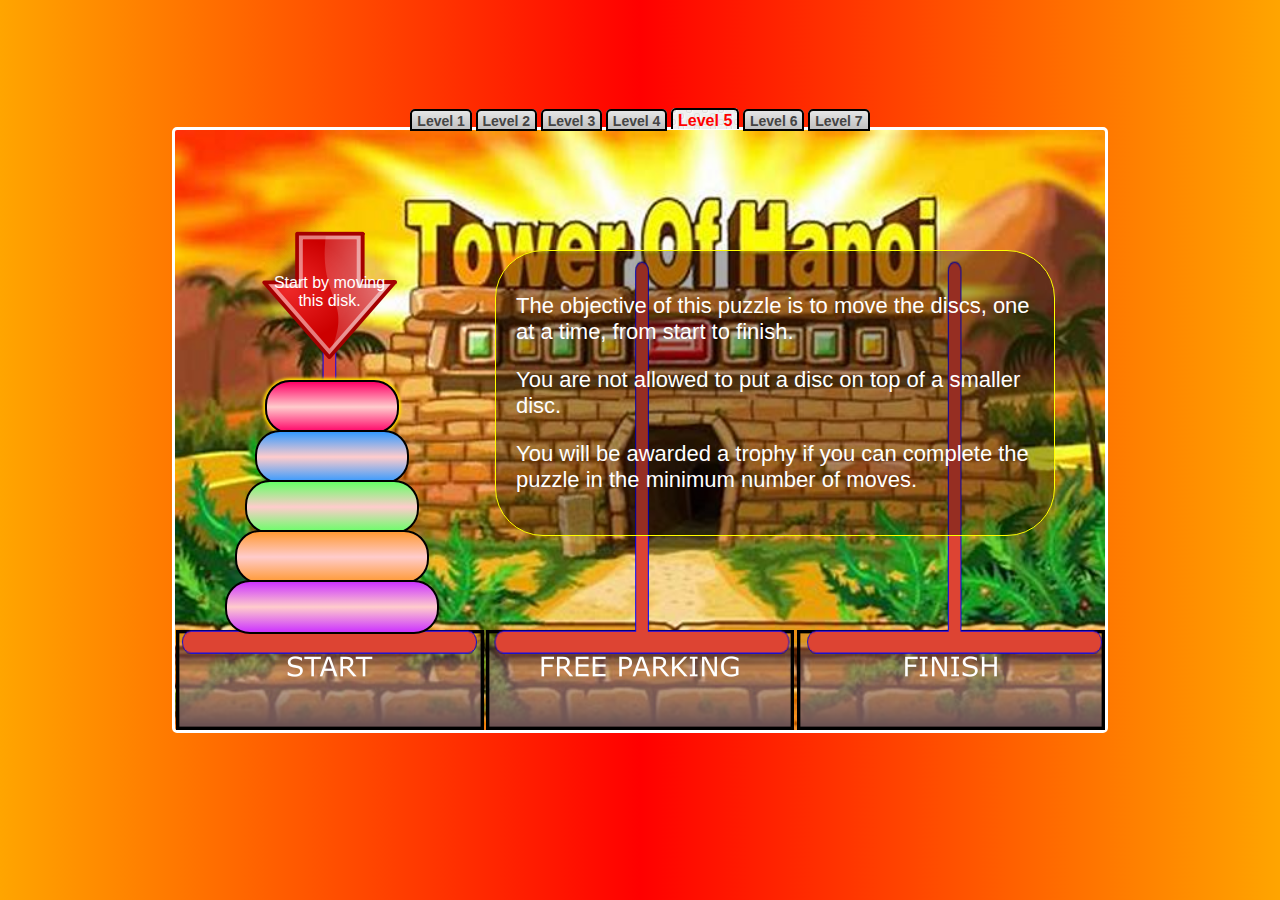
<file: Default982a.html>
<!DOCTYPE html>
<html>
<head>
<meta charset="UTF-8">
<meta name="viewport" content="width=device-width, initial-scale=1.0">
<title>Tower Of Hanoi</title>
<link href='https://fonts.googleapis.com/css?family=Architects+Daughter' rel='stylesheet' type='text/css'>
<link rel="shortcut icon" href="img/favicon.ico" type="image/x-icon">
<link rel="stylesheet" href="style.css" type="text/css">

<style>
	#Hint {
	border:0px yellow solid;
	position:absolute;
	left:87px;
	top:80px;
	width:135px;
	height:150px;
}

        #gameOverAudio {
            display: none;
        }
    </style>

<script src="jquery/jquery-1.11.0.min.js" type="text/javascript"></script>
<script src="jquery/jquery-ui-1.10.4.custom.js" type="text/javascript"></script>
<script src="jquery/jquery.ui.touch-punch.min.js"></script>
<script type="text/javascript">
var Level = 5;
var NumOfRingsOnPlynth = new Array(0,Level,0,0);
var PositionOfRing = new Array()
var zindex = 100;
var NumberOfMoves;
var itsoutofpile;
var moveSound = new Audio('Record Scratch - Sound Effect (HD) [TubeRipper.com].m4a');

$(document).ready(function(){
	Initialise();
});


function Initialise(){
	if(Level>7){$('#Hint').css('visibility','hidden');}
	$('#IllegalMove').hide();
	NumberOfMoves=0;
	for (var i=1; i<=Level; i++ ){
		PositionOfRing[i]=1;
		if(localStorage.getItem('TowerOfHanoiLevel'+i) != null){
    		$('#td'+i).text(localStorage.getItem('TowerOfHanoiLevel'+i));
    	}
	}
	NumOfRingsOnPlynth[1] = Level;
	NumOfRingsOnPlynth[2] = 0;
	NumOfRingsOnPlynth[3] = 0;
	FindTopMostRings();
	PrepareDropAreas();
	$('#Hint').effect('shake',{times:12,direction:'up',distance:5},10000);
	

}
function FindTopMostRings(){
	var Topmost;
	for (var A=1; A<=3; A++ ){
		Topmost = 99;
		for (var R=1; R<=Level; R++ ){
			if(PositionOfRing[R]==A && R<Topmost){Topmost=R}
		}
		if(Topmost<99){ActivateRing(Topmost);}
	}
}
function ActivateRing(n){
	$('#Ring'+n).css({'cursor':'move'}).addClass('Active');
	$('#Ring'+n).draggable({
			containment: '#MainContainer',
			start: function(){
				zindex++;
				itsoutofpile = false;
				$(this).css({'z-index':zindex});
				$('#Hint').hide();
				$('#Instructions').fadeOut();
		}
	});
}
function PrepareDropAreas(){
	
		$('#Area1').droppable({
			drop: function( event, ui ) {
				PlayMoveSound();
				var Ring = parseInt(ui.draggable.attr('data-val'));
				if(PositionOfRing[Ring]!=1){
					ui.draggable.animate({left:(0+100-Ring*10)+'px',top:((10-NumOfRingsOnPlynth[1])*50-50)+'px'},100);
					NumOfRingsOnPlynth[1]++;
					console.log(NumOfRingsOnPlynth[1],NumOfRingsOnPlynth[2],NumOfRingsOnPlynth[3]);
					NumberOfMoves++;
					$('#MoveCounter p').text(NumberOfMoves);
					$('#MoveCounter').show();
				}else{
					//The Ring has been dragged and dropped in the same area it started in
					if(itsoutofpile){NumOfRingsOnPlynth[1]++;}
					ui.draggable.animate({left:(0+100-Ring*10)+'px',top:((10-NumOfRingsOnPlynth[1]+1)*50-50)+'px'},100);
				}
				$('.Active').draggable('destroy').css({'cursor':'normal'}).removeClass('Active');
				PositionOfRing[Ring]=1;
				
				//Check it's not a bigger ring on a smaller one
				var LegalMove = true;
				for (var i=1; i<=Ring-1; i++ ){
					if(PositionOfRing[i]==1){LegalMove=false}
				}
				if(LegalMove){CheckForAWin();}else{GameFrozen(1);}
			},
			out: function( event, ui ) {
				var Ring = parseInt(ui.draggable.attr('data-val'));
				if(PositionOfRing[Ring]==1){
					NumOfRingsOnPlynth[1]--;
					itsoutofpile = true;
				}
			}
		});
	
		$('#Area2').droppable({
			drop: function( event, ui ) {
				PlayMoveSound();
				var Ring = parseInt(ui.draggable.attr('data-val'));
				if(PositionOfRing[Ring]!=2){
					ui.draggable.animate({left:(310+100-Ring*10)+'px',top:((10-NumOfRingsOnPlynth[2])*50-50)+'px'},100);
					NumOfRingsOnPlynth[2]++;
					console.log(NumOfRingsOnPlynth[1],NumOfRingsOnPlynth[2],NumOfRingsOnPlynth[3]);
					NumberOfMoves++;
					$('#MoveCounter p').text(NumberOfMoves);
					$('#MoveCounter').show();
				}else{
					//The Ring has been dragged and dropped in the same area it started in
					if(itsoutofpile){NumOfRingsOnPlynth[2]++;}
					ui.draggable.animate({left:(310+100-Ring*10)+'px',top:((10-NumOfRingsOnPlynth[2]+1)*50-50)+'px'},100);
				}
				$('.Active').draggable('destroy').css({'cursor':'normal'}).removeClass('Active');
				PositionOfRing[Ring]=2;
				
				//Check it's not a bigger ring on a smaller one
				var LegalMove = true;
				for (var i=1; i<=Ring-1; i++ ){
					if(PositionOfRing[i]==2){LegalMove=false}
				}
				if(LegalMove){CheckForAWin();}else{GameFrozen(2);}
			},
			out: function( event, ui ) {
				var Ring = parseInt(ui.draggable.attr('data-val'));
				if(PositionOfRing[Ring]==2){
					NumOfRingsOnPlynth[2]--;
					itsoutofpile = true;
				}
			}
		});
	
		$('#Area3').droppable({
			drop: function( event, ui ) {
				PlayMoveSound();
				var Ring = parseInt(ui.draggable.attr('data-val'));
				if(PositionOfRing[Ring]!=3){
					ui.draggable.animate({left:(620+100-Ring*10)+'px',top:((10-NumOfRingsOnPlynth[3])*50-50)+'px'},100);
					NumOfRingsOnPlynth[3]++;
					console.log(NumOfRingsOnPlynth[1],NumOfRingsOnPlynth[2],NumOfRingsOnPlynth[3]);
					NumberOfMoves++;
					$('#MoveCounter p').text(NumberOfMoves);
					$('#MoveCounter').show();
				}else{
					//The Ring has been dragged and dropped in the same area it started in
					if(itsoutofpile){NumOfRingsOnPlynth[3]++;}
					ui.draggable.animate({left:(620+100-Ring*10)+'px',top:((10-NumOfRingsOnPlynth[3]+1)*50-50)+'px'},100);
				}
				$('.Active').draggable('destroy').css({'cursor':'normal'}).removeClass('Active');
				PositionOfRing[Ring]=3;
				
				//Check it's not a bigger ring on a smaller one
				var LegalMove = true;
				for (var i=1; i<=Ring-1; i++ ){
					if(PositionOfRing[i]==3){LegalMove=false}
				}
				if(LegalMove){CheckForAWin();}else{GameFrozen(3);}
			},
			out: function( event, ui ) {
				var Ring = parseInt(ui.draggable.attr('data-val'));
				if(PositionOfRing[Ring]==3){
					NumOfRingsOnPlynth[3]--;
					itsoutofpile = true;
				}
			}
		});
	
}
function PlayMoveSound() {
    moveSound.currentTime = 0; // Reset the sound to the beginning
    moveSound.play();
}
function CheckForAWin(){
	if(NumOfRingsOnPlynth[3]==Level){
		Success();
	}else{
		FindTopMostRings();
	}
}
function GameFrozen(A){
	$('#MoveCounter').hide();
	$('#IllegalMove').show();
	$('#IllegalMove img').css({'left':((A-1)*310+20)+'px'});

	   // Play game over audio
	   var audio = document.getElementById('gameOverAudio');
    audio.play();
}
function Success(){
	$('#MoveCounter').hide();
	$('#Congratulations').show();
	var message = 'You completed the puzzle in ' + NumberOfMoves + ' moves.';
	if(NumberOfMoves==1){message = 'You completed the puzzle in one move. Now try Level 2.';}
	if(NumberOfMoves > Math.pow(2,Level)-1){
		message+= '<br>It is possible to do it using fewer moves.';
		$('#Congratulations img').hide();

		var tryagiansound = document.getElementById('tryagain');
		tryagiansound.play();
	}else{
		$('#TryAgain').hide();
		$('#Congratulations img').show();
		$('#Trophybutton').show();
		$('#Trophybutton').val('Claim Your Trophy for completing this puzzle.');
		localStorage.setItem('TowerOfHanoiLevel'+Level, NumberOfMoves);
		$('#td'+Level).html(NumberOfMoves);

		 // Play the success sound
		 var successSound = document.getElementById('successSound');
    successSound.play();
	}	
	$('#NoM').html(message);
}
function ClaimTrophy() {
	var OtherText = NumberOfMoves + ' moves';
	if(NumberOfMoves==1){OtherText = 'One move';}
	window.location.href='https://mrcrystal.netlify.app' + Level + '&Other_Text='+OtherText;
}

</script>

</head>

<body>

<div style="text-align:center">

<div class="Dontshowforprinting">
<ins class="adsbygoogle"
     style="display:inline-block;width:728px;height:90px"
     data-ad-client="ca-pub-3448116359683998"
     data-ad-slot="6570002497"></ins>
<script>
(adsbygoogle = window.adsbygoogle || []).push({});
</script>
</div>

</div>

<div id="MainContainer">

<h5 class="LevelTabs LevelTabsBig Dontshowforprinting">

<a href="index.html?Level=1" >Level 1</a>

<a href="Defaulte606.html?Level=2" >Level 2</a>

<a href="Defaultd8d8.html?Level=3" >Level 3</a>

<a href="Defaultfebb.html?Level=4" >Level 4</a>

<a href="Default982a.html?Level=5" class="ThisOne" >Level 5</a>

<a href="Default8862.html?Level=6" >Level 6</a>

<a href="Defaultbd91.html?Level=7" >Level 7</a>


</h5>
<!-- <h1><img alt="Tower Of Hanoi" src="Title.png" style="width: 900px; height: 71px;"></h1> -->

	<div id="Instructions">
		<p>The objective of this puzzle is to move the discs, one at a time, from start to finish.</p>
		<p>You are not allowed to put a disc on top of a smaller disc.</p>
		<p>You will be awarded a trophy if you can complete the puzzle in the minimum number of moves.</p>
	</div>
	<div id="Hint">
		<img src="img/Arrow_Down.png" style="width:135px;height:150px;margin:auto;" alt="Arrow"> 
		<p>Start by moving this disk.</p>
	</div>
	<div id="MoveCounter">
		<p></p>
	</div>

	<img src="Plynth1.png" style="width:308px;height:100px;position:absolute;bottom:0px;left:1px;">
	<img src="Plynth3.png" style="width:308px;height:100px;position:absolute;bottom:0px;left:311px;">
	<img src="Plynth2.png" style="width:308px;height:100px;position:absolute;bottom:0px;left:622px;">
	<img src="img/pillars.png" alt="not exist" id="pillars">
	<div class="Area" id="Area1"></div>
	<div class="Area" id="Area2"></div>
	<div class="Area" id="Area3"></div>
	
	
		<div class="Ring" id="Ring1" data-val="1" style="width:130px;top:250px;left:90px;"></div>
	
		<div class="Ring" id="Ring2" data-val="2" style="width:150px;top:300px;left:80px;"></div>
	
		<div class="Ring" id="Ring3" data-val="3" style="width:170px;top:350px;left:70px;"></div>
	
		<div class="Ring" id="Ring4" data-val="4" style="width:190px;top:400px;left:60px;"></div>
	
		<div class="Ring" id="Ring5" data-val="5" style="width:210px;top:450px;left:50px;"></div>
	

	<div id="IllegalMove">
		<p>You can't put a disc on top of a smaller disc.</p>
		<p><input type="button" onclick="location.reload();" value="Start Again"></p>
		<img src="img/Arrow_Down.png" style="width:135px;height:150px;position:absolute;top:100px;" alt="Arrow"> 
	</div>
	<div id="Congratulations">
		<p id="NoM"></p>
		<p><input type="button" id="TryAgain" onclick="location.reload();" value="Try Again"></p>
		<p style="text-align:center" ><input type="button" id="Trophybutton" value="Claim Your Trophy" name="Trophy" onClick="ClaimTrophy();" ></p>
		<img alt="Correct" src="img/Correct.png" style="width: 207px; height: 207px; display:block; margin:10px auto 2px;">
	</div>
	<audio id="backgroundMusic" loop autoplay  volume="0.5">
		<source src="Tower of Hanoi Five Rings Solution 5 [TubeRipper.com].m4a" type="audio/mp4">
		Your browser does not support the audio tag.
	</audio>
</div>
<audio id="successSound" src="succcess.m4a"></audio>
<audio id="tryagain" src="try again re - Sound Effects [TubeRipper.com].m4a"></audio>

<audio id="gameOverAudio" src="overFanfare - Sound Effects [TubeRipper.com].m4a" preload="auto"></audio>



	<script async src="f.txt"></script>
	





<!-- GOOGLE ANALYTICS START -->
<!-- Google tag (gtag.js) -->
<script async src="https://www.googletagmanager.com/gtag/js?id=G-YNQM7Z2FK9"></script>
<script>
  window.dataLayer = window.dataLayer || [];
  function gtag(){dataLayer.push(arguments);}
  gtag('js', new Date());

  gtag('config', 'G-YNQM7Z2FK9');
</script>
<!-- GOOGLE ANALYTICS END -->

</body>


</html>
</file>
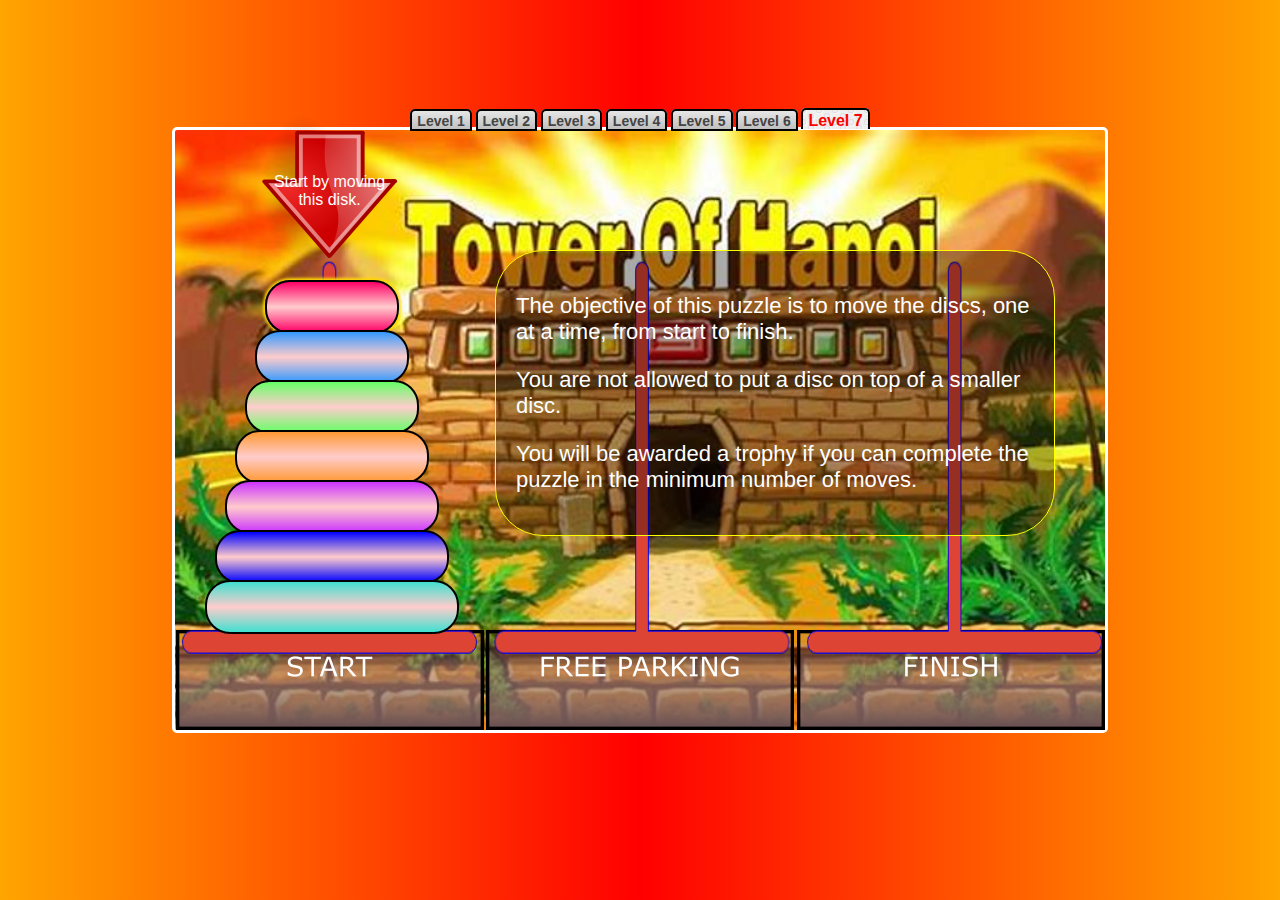
<file: Defaultbd91.html>
<!DOCTYPE html>
<html>


<head>
<meta charset="UTF-8">
<meta name="viewport" content="width=device-width, initial-scale=1.0">


<title>Tower Of Hanoi</title>
<link href='https://fonts.googleapis.com/css?family=Architects+Daughter' rel='stylesheet' type='text/css'>

<link rel="stylesheet" href="style.css" type="text/css">

<style>
	#Hint {
	border:0px yellow solid;
	position:absolute;
	left:87px;
	top:-20px;
	width:135px;
	height:150px;
}
</style>

<script src="jquery/jquery-1.11.0.min.js" type="text/javascript"></script>
<script src="jquery/jquery-ui-1.10.4.custom.js" type="text/javascript"></script>
<script src="jquery/jquery.ui.touch-punch.min.js"></script>
<script type="text/javascript">
var Level = 7;
var NumOfRingsOnPlynth = new Array(0,Level,0,0);
var PositionOfRing = new Array()
var zindex = 100;
var NumberOfMoves;
var itsoutofpile;

$(document).ready(function(){
	Initialise();
});



function Initialise(){
	if(Level>7){$('#Hint').css('visibility','hidden');}
	$('#IllegalMove').hide();
	NumberOfMoves=0;
	for (var i=1; i<=Level; i++ ){
		PositionOfRing[i]=1;
		if(localStorage.getItem('TowerOfHanoiLevel'+i) != null){
    		$('#td'+i).text(localStorage.getItem('TowerOfHanoiLevel'+i));
    	}
	}
	NumOfRingsOnPlynth[1] = Level;
	NumOfRingsOnPlynth[2] = 0;
	NumOfRingsOnPlynth[3] = 0;
	FindTopMostRings();
	PrepareDropAreas();
	$('#Hint').effect('shake',{times:12,direction:'up',distance:5},10000);
	

}
function FindTopMostRings(){
	var Topmost;
	for (var A=1; A<=3; A++ ){
		Topmost = 99;
		for (var R=1; R<=Level; R++ ){
			if(PositionOfRing[R]==A && R<Topmost){Topmost=R}
		}
		if(Topmost<99){ActivateRing(Topmost);}
	}
}
function ActivateRing(n){
	$('#Ring'+n).css({'cursor':'move'}).addClass('Active');
	$('#Ring'+n).draggable({
			containment: '#MainContainer',
			start: function(){
				zindex++;
				itsoutofpile = false;
				$(this).css({'z-index':zindex});
				$('#Hint').hide();
				$('#Instructions').fadeOut();
		}
	});
}
function PrepareDropAreas(){
	
		$('#Area1').droppable({
			drop: function( event, ui ) {
				var Ring = parseInt(ui.draggable.attr('data-val'));
				if(PositionOfRing[Ring]!=1){
					ui.draggable.animate({left:(0+100-Ring*10)+'px',top:((10-NumOfRingsOnPlynth[1])*50-50)+'px'},100);
					NumOfRingsOnPlynth[1]++;
					console.log(NumOfRingsOnPlynth[1],NumOfRingsOnPlynth[2],NumOfRingsOnPlynth[3]);
					NumberOfMoves++;
					$('#MoveCounter p').text(NumberOfMoves);
					$('#MoveCounter').show();
				}else{
					//The Ring has been dragged and dropped in the same area it started in
					if(itsoutofpile){NumOfRingsOnPlynth[1]++;}
					ui.draggable.animate({left:(0+100-Ring*10)+'px',top:((10-NumOfRingsOnPlynth[1]+1)*50-50)+'px'},100);
				}
				$('.Active').draggable('destroy').css({'cursor':'normal'}).removeClass('Active');
				PositionOfRing[Ring]=1;
				
				//Check it's not a bigger ring on a smaller one
				var LegalMove = true;
				for (var i=1; i<=Ring-1; i++ ){
					if(PositionOfRing[i]==1){LegalMove=false}
				}
				if(LegalMove){CheckForAWin();}else{GameFrozen(1);}
			},
			out: function( event, ui ) {
				var Ring = parseInt(ui.draggable.attr('data-val'));
				if(PositionOfRing[Ring]==1){
					NumOfRingsOnPlynth[1]--;
					itsoutofpile = true;
				}
			}
		});
	
		$('#Area2').droppable({
			drop: function( event, ui ) {
				var Ring = parseInt(ui.draggable.attr('data-val'));
				if(PositionOfRing[Ring]!=2){
					ui.draggable.animate({left:(310+100-Ring*10)+'px',top:((10-NumOfRingsOnPlynth[2])*50-50)+'px'},100);
					NumOfRingsOnPlynth[2]++;
					console.log(NumOfRingsOnPlynth[1],NumOfRingsOnPlynth[2],NumOfRingsOnPlynth[3]);
					NumberOfMoves++;
					$('#MoveCounter p').text(NumberOfMoves);
					$('#MoveCounter').show();
				}else{
					//The Ring has been dragged and dropped in the same area it started in
					if(itsoutofpile){NumOfRingsOnPlynth[2]++;}
					ui.draggable.animate({left:(310+100-Ring*10)+'px',top:((10-NumOfRingsOnPlynth[2]+1)*50-50)+'px'},100);
				}
				$('.Active').draggable('destroy').css({'cursor':'normal'}).removeClass('Active');
				PositionOfRing[Ring]=2;
				
				//Check it's not a bigger ring on a smaller one
				var LegalMove = true;
				for (var i=1; i<=Ring-1; i++ ){
					if(PositionOfRing[i]==2){LegalMove=false}
				}
				if(LegalMove){CheckForAWin();}else{GameFrozen(2);}
			},
			out: function( event, ui ) {
				var Ring = parseInt(ui.draggable.attr('data-val'));
				if(PositionOfRing[Ring]==2){
					NumOfRingsOnPlynth[2]--;
					itsoutofpile = true;
				}
			}
		});
	
		$('#Area3').droppable({
			drop: function( event, ui ) {
				var Ring = parseInt(ui.draggable.attr('data-val'));
				if(PositionOfRing[Ring]!=3){
					ui.draggable.animate({left:(620+100-Ring*10)+'px',top:((10-NumOfRingsOnPlynth[3])*50-50)+'px'},100);
					NumOfRingsOnPlynth[3]++;
					console.log(NumOfRingsOnPlynth[1],NumOfRingsOnPlynth[2],NumOfRingsOnPlynth[3]);
					NumberOfMoves++;
					$('#MoveCounter p').text(NumberOfMoves);
					$('#MoveCounter').show();
				}else{
					//The Ring has been dragged and dropped in the same area it started in
					if(itsoutofpile){NumOfRingsOnPlynth[3]++;}
					ui.draggable.animate({left:(620+100-Ring*10)+'px',top:((10-NumOfRingsOnPlynth[3]+1)*50-50)+'px'},100);
				}
				$('.Active').draggable('destroy').css({'cursor':'normal'}).removeClass('Active');
				PositionOfRing[Ring]=3;
				
				//Check it's not a bigger ring on a smaller one
				var LegalMove = true;
				for (var i=1; i<=Ring-1; i++ ){
					if(PositionOfRing[i]==3){LegalMove=false}
				}
				if(LegalMove){CheckForAWin();}else{GameFrozen(3);}
			},
			out: function( event, ui ) {
				var Ring = parseInt(ui.draggable.attr('data-val'));
				if(PositionOfRing[Ring]==3){
					NumOfRingsOnPlynth[3]--;
					itsoutofpile = true;
				}
			}
		});
	
}
function CheckForAWin(){
	if(NumOfRingsOnPlynth[3]==Level){
		Success();
	}else{
		FindTopMostRings();
	}
}
function GameFrozen(A){
	$('#MoveCounter').hide();
	$('#IllegalMove').show();
	$('#IllegalMove img').css({'left':((A-1)*310+20)+'px'});
}
function Success(){
	$('#MoveCounter').hide();
	$('#Congratulations').show();
	var message = 'You completed the puzzle in ' + NumberOfMoves + ' moves.';
	if(NumberOfMoves==1){message = 'You completed the puzzle in one move. Now try Level 2.';}
	if(NumberOfMoves > Math.pow(2,Level)-1){
		message+= '<br>It is possible to do it using fewer moves.';
		$('#Congratulations img').hide();
	}else{
		$('#TryAgain').hide();
		$('#Congratulations img').show();
		$('#Trophybutton').show();
		$('#Trophybutton').val('Claim Your Trophy for completing this puzzle.');
		localStorage.setItem('TowerOfHanoiLevel'+Level, NumberOfMoves);
		$('#td'+Level).html(NumberOfMoves);
	}	
	$('#NoM').html(message);
}
function ClaimTrophy() {
	var OtherText = NumberOfMoves + ' moves';
	if(NumberOfMoves==1){OtherText = 'One move';}
	window.location.href='https://mrcrystal.netlify.app' ;
	
}

</script>

</head>

<body>

<div style="text-align:center">

<div class="Dontshowforprinting">

<ins class="adsbygoogle"
     style="display:inline-block;width:728px;height:90px"
     data-ad-client="ca-pub-3448116359683998"
     data-ad-slot="6570002497"></ins>
<script>
(adsbygoogle = window.adsbygoogle || []).push({});
</script>
</div>

</div>

<div id="MainContainer">

<h5 class="LevelTabs LevelTabsBig Dontshowforprinting">

<a href="index.html?Level=1" >Level 1</a>

<a href="Defaulte606.html?Level=2" >Level 2</a>

<a href="Defaultd8d8.html?Level=3" >Level 3</a>

<a href="Defaultfebb.html?Level=4" >Level 4</a>

<a href="Default982a.html?Level=5" >Level 5</a>

<a href="Default8862.html?Level=6" >Level 6</a>

<a href="Defaultbd91.html?Level=7" class="ThisOne" >Level 7</a>



</h5>
<!-- <h1><img alt="Tower Of Hanoi" src="Title.png" style="width: 900px; height: 71px;"></h1> -->

	<div id="Instructions">
		<p>The objective of this puzzle is to move the discs, one at a time, from start to finish.</p>
		<p>You are not allowed to put a disc on top of a smaller disc.</p>
		<p>You will be awarded a trophy if you can complete the puzzle in the minimum number of moves.</p>
	</div>
	<div id="Hint">
		<img src="img/Arrow_Down.png" style="width:135px;height:150px;margin:auto;" alt="Arrow"> 
		<p>Start by moving this disk.</p>
	</div>
	<div id="MoveCounter">
		<p></p>
	</div>

	<img src="Plynth1.png" style="width:308px;height:100px;position:absolute;bottom:0px;left:1px;">
	<img src="Plynth3.png" style="width:308px;height:100px;position:absolute;bottom:0px;left:311px;">
	<img src="Plynth2.png" style="width:308px;height:100px;position:absolute;bottom:0px;left:622px;">
	<img src="img/pillars.png" alt="not exist" id="pillars">
	<div class="Area" id="Area1"></div>
	<div class="Area" id="Area2"></div>
	<div class="Area" id="Area3"></div>
	
	
		<div class="Ring" id="Ring1" data-val="1" style="width:130px;top:150px;left:90px;"></div>
	
		<div class="Ring" id="Ring2" data-val="2" style="width:150px;top:200px;left:80px;"></div>
	
		<div class="Ring" id="Ring3" data-val="3" style="width:170px;top:250px;left:70px;"></div>
	
		<div class="Ring" id="Ring4" data-val="4" style="width:190px;top:300px;left:60px;"></div>
	
		<div class="Ring" id="Ring5" data-val="5" style="width:210px;top:350px;left:50px;"></div>
	
		<div class="Ring" id="Ring6" data-val="6" style="width:230px;top:400px;left:40px;"></div>
	
		<div class="Ring" id="Ring7" data-val="7" style="width:250px;top:450px;left:30px;"></div>
	

	<div id="IllegalMove">
		<p>You can't put a disc on top of a smaller disc.</p>
		<p><input type="button" onclick="location.reload();" value="Start Again"></p>
		<img src="img/Arrow_Down.png" style="width:135px;height:150px;position:absolute;top:100px;" alt="Arrow"> 
	</div>
	<div id="Congratulations">
		<p id="NoM"></p>
		<p><input type="button" id="TryAgain" onclick="location.reload();" value="Try Again"></p>
		<p style="text-align:center" ><input type="button" id="Trophybutton" value="Claim Your Trophy" name="Trophy" onClick="ClaimTrophy();" ></p>
		<img alt="Correct" src="img/Correct.png" style="width: 207px; height: 207px; display:block; margin:10px auto 2px;">
	</div>

</div>



<script async src="f.txt"></script>



<!-- GOOGLE ANALYTICS START -->
<!-- Google tag (gtag.js) -->
<script async src="https://www.googletagmanager.com/gtag/js?id=G-YNQM7Z2FK9"></script>
<script>
  window.dataLayer = window.dataLayer || [];
  function gtag(){dataLayer.push(arguments);}
  gtag('js', new Date());

  gtag('config', 'G-YNQM7Z2FK9');
</script>
<!-- GOOGLE ANALYTICS END -->

</body>


</html>
</file>
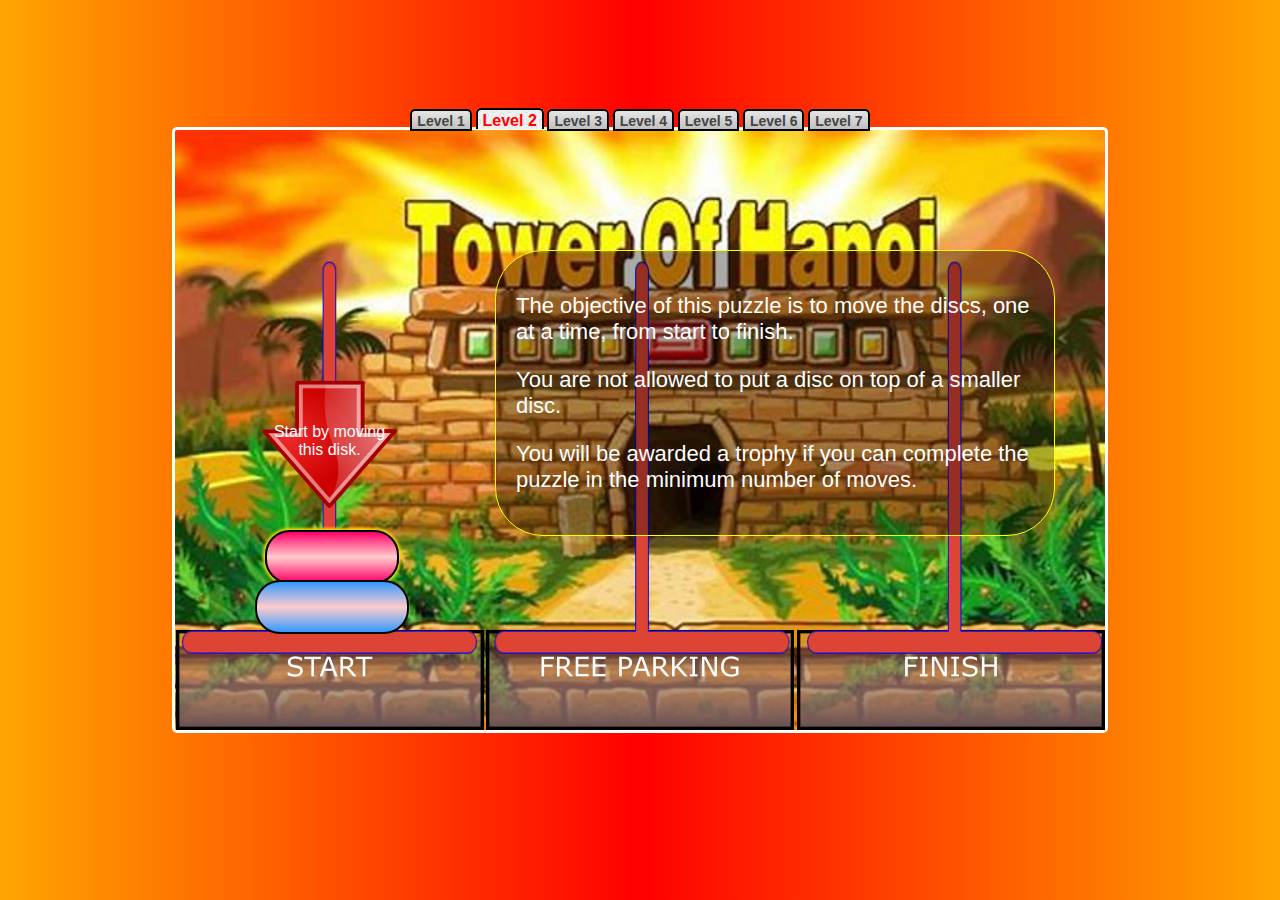
<file: Defaulte606.html>
<!DOCTYPE html>
<html>


<head>
<meta charset="UTF-8">
<meta name="viewport" content="width=device-width, initial-scale=1.0">
<link rel="shortcut icon" href="img/favicon.ico" type="image/x-icon">
<title>Tower Of Hanoi</title>
<link href='https://fonts.googleapis.com/css?family=Architects+Daughter' rel='stylesheet' type='text/css'>

<link rel="stylesheet" href="style.css" type="text/css">

<style>
	#Hint {
	border:0px yellow solid;
	position:absolute;
	left:87px;
	top:230px;
	width:135px;
	height:150px;
}
</style>

<script src="jquery/jquery-1.11.0.min.js" type="text/javascript"></script>
<script src="jquery/jquery-ui-1.10.4.custom.js" type="text/javascript"></script>
<script src="jquery/jquery.ui.touch-punch.min.js"></script>
<script type="text/javascript">
var Level = 2;
var NumOfRingsOnPlynth = new Array(0,Level,0,0);
var PositionOfRing = new Array()
var zindex = 100;
var NumberOfMoves;
var itsoutofpile;
var moveSound = new Audio('Record Scratch - Sound Effect (HD) [TubeRipper.com].m4a');
$(document).ready(function(){
	Initialise();
});



function Initialise(){
	if(Level>7){$('#Hint').css('visibility','hidden');}
	$('#IllegalMove').hide();
	NumberOfMoves=0;
	for (var i=1; i<=Level; i++ ){
		PositionOfRing[i]=1;
		if(localStorage.getItem('TowerOfHanoiLevel'+i) != null){
    		$('#td'+i).text(localStorage.getItem('TowerOfHanoiLevel'+i));
    	}
	}
	NumOfRingsOnPlynth[1] = Level;
	NumOfRingsOnPlynth[2] = 0;
	NumOfRingsOnPlynth[3] = 0;
	FindTopMostRings();
	PrepareDropAreas();
	$('#Hint').effect('shake',{times:12,direction:'up',distance:5},10000);
	

}
function FindTopMostRings(){
	var Topmost;
	for (var A=1; A<=3; A++ ){
		Topmost = 99;
		for (var R=1; R<=Level; R++ ){
			if(PositionOfRing[R]==A && R<Topmost){Topmost=R}
		}
		if(Topmost<99){ActivateRing(Topmost);}
	}
}
function ActivateRing(n){
	$('#Ring'+n).css({'cursor':'move'}).addClass('Active');
	$('#Ring'+n).draggable({
			containment: '#MainContainer',
			start: function(){
				zindex++;
				itsoutofpile = false;
				$(this).css({'z-index':zindex});
				$('#Hint').hide();
				$('#Instructions').fadeOut();
		}
	});
}
function PrepareDropAreas(){
	
		$('#Area1').droppable({
			drop: function( event, ui ) {PlayMoveSound();
				var Ring = parseInt(ui.draggable.attr('data-val'));
				if(PositionOfRing[Ring]!=1){
					ui.draggable.animate({left:(0+100-Ring*10)+'px',top:((10-NumOfRingsOnPlynth[1])*50-50)+'px'},100);
					NumOfRingsOnPlynth[1]++;
					console.log(NumOfRingsOnPlynth[1],NumOfRingsOnPlynth[2],NumOfRingsOnPlynth[3]);
					NumberOfMoves++;
					$('#MoveCounter p').text(NumberOfMoves);
					$('#MoveCounter').show();
				}else{
					//The Ring has been dragged and dropped in the same area it started in
					if(itsoutofpile){NumOfRingsOnPlynth[1]++;}
					ui.draggable.animate({left:(0+100-Ring*10)+'px',top:((10-NumOfRingsOnPlynth[1]+1)*50-50)+'px'},100);
				}
				$('.Active').draggable('destroy').css({'cursor':'normal'}).removeClass('Active');
				PositionOfRing[Ring]=1;
				
				//Check it's not a bigger ring on a smaller one
				var LegalMove = true;
				for (var i=1; i<=Ring-1; i++ ){
					if(PositionOfRing[i]==1){LegalMove=false}
				}
				if(LegalMove){CheckForAWin();}else{GameFrozen(1);}
			},
			out: function( event, ui ) {
				var Ring = parseInt(ui.draggable.attr('data-val'));
				if(PositionOfRing[Ring]==1){
					NumOfRingsOnPlynth[1]--;
					itsoutofpile = true;
				}
			}
		});
	
		$('#Area2').droppable({
			drop: function( event, ui ) {PlayMoveSound();
				var Ring = parseInt(ui.draggable.attr('data-val'));
				if(PositionOfRing[Ring]!=2){
					ui.draggable.animate({left:(310+100-Ring*10)+'px',top:((10-NumOfRingsOnPlynth[2])*50-50)+'px'},100);
					NumOfRingsOnPlynth[2]++;
					console.log(NumOfRingsOnPlynth[1],NumOfRingsOnPlynth[2],NumOfRingsOnPlynth[3]);
					NumberOfMoves++;
					$('#MoveCounter p').text(NumberOfMoves);
					$('#MoveCounter').show();
				}else{
					//The Ring has been dragged and dropped in the same area it started in
					if(itsoutofpile){NumOfRingsOnPlynth[2]++;}
					ui.draggable.animate({left:(310+100-Ring*10)+'px',top:((10-NumOfRingsOnPlynth[2]+1)*50-50)+'px'},100);
				}
				$('.Active').draggable('destroy').css({'cursor':'normal'}).removeClass('Active');
				PositionOfRing[Ring]=2;
				
				//Check it's not a bigger ring on a smaller one
				var LegalMove = true;
				for (var i=1; i<=Ring-1; i++ ){
					if(PositionOfRing[i]==2){LegalMove=false}
				}
				if(LegalMove){CheckForAWin();}else{GameFrozen(2);}
			},
			out: function( event, ui ) {
				var Ring = parseInt(ui.draggable.attr('data-val'));
				if(PositionOfRing[Ring]==2){
					NumOfRingsOnPlynth[2]--;
					itsoutofpile = true;
				}
			}
		});
	
		$('#Area3').droppable({
			drop: function( event, ui ) {PlayMoveSound();
				var Ring = parseInt(ui.draggable.attr('data-val'));
				if(PositionOfRing[Ring]!=3){
					ui.draggable.animate({left:(620+100-Ring*10)+'px',top:((10-NumOfRingsOnPlynth[3])*50-50)+'px'},100);
					NumOfRingsOnPlynth[3]++;
					console.log(NumOfRingsOnPlynth[1],NumOfRingsOnPlynth[2],NumOfRingsOnPlynth[3]);
					NumberOfMoves++;
					$('#MoveCounter p').text(NumberOfMoves);
					$('#MoveCounter').show();
				}else{
					//The Ring has been dragged and dropped in the same area it started in
					if(itsoutofpile){NumOfRingsOnPlynth[3]++;}
					ui.draggable.animate({left:(620+100-Ring*10)+'px',top:((10-NumOfRingsOnPlynth[3]+1)*50-50)+'px'},100);
				}
				$('.Active').draggable('destroy').css({'cursor':'normal'}).removeClass('Active');
				PositionOfRing[Ring]=3;
				
				//Check it's not a bigger ring on a smaller one
				var LegalMove = true;
				for (var i=1; i<=Ring-1; i++ ){
					if(PositionOfRing[i]==3){LegalMove=false}
				}
				if(LegalMove){CheckForAWin();}else{GameFrozen(3);}
			},
			out: function( event, ui ) {
				var Ring = parseInt(ui.draggable.attr('data-val'));
				if(PositionOfRing[Ring]==3){
					NumOfRingsOnPlynth[3]--;
					itsoutofpile = true;
				}
			}
		});
	
}function PlayMoveSound() {
    moveSound.currentTime = 0; // Reset the sound to the beginning
    moveSound.play();
}
function CheckForAWin(){
	if(NumOfRingsOnPlynth[3]==Level){
		Success();
	}else{
		FindTopMostRings();
	}
}
function GameFrozen(A){
	$('#MoveCounter').hide();
	$('#IllegalMove').show();
	$('#IllegalMove img').css({'left':((A-1)*310+20)+'px'});
    var gameOverAudio = document.getElementById('gameOverAudio');
    var tryAgainAudio = document.getElementById('tryagiansound');

    gameOverAudio.play();

    // When the game over audio ends, play the try-again audio
    gameOverAudio.addEventListener('ended', function() {
        tryAgainAudio.play();
    }, false);
}
function Success(){
	$('#MoveCounter').hide();
	$('#Congratulations').show();
	var message = 'You completed the puzzle in ' + NumberOfMoves + ' moves.';
	if(NumberOfMoves==1){message = 'You completed the puzzle in one move. Now try Level 2.';}
	if(NumberOfMoves > Math.pow(2,Level)-1){
		message+= '<br>It is possible to do it using fewer moves.';
		$('#Congratulations img').hide();
		var lossing = document.getElementById('lossing');
		lossing.play();
	}else{
		$('#TryAgain').hide();
		$('#Congratulations img').show();
		$('#Trophybutton').show();
		$('#Trophybutton').val('Claim Your Trophy for completing this puzzle.');
		localStorage.setItem('TowerOfHanoiLevel'+Level, NumberOfMoves);
		$('#td'+Level).html(NumberOfMoves);// Play the success sound
		 var successSound = document.getElementById('successSound');
    successSound.play();
	}	
	$('#NoM').html(message);
}
function ClaimTrophy() {
	var OtherText = NumberOfMoves + ' moves';
	if(NumberOfMoves==1){OtherText = 'One move';}
	window.location.href='https://mrcrystal.netlify.app';
}

</script>

</head>

<body>

<div style="text-align:center">

<div class="Dontshowforprinting">

<ins class="adsbygoogle"
     style="display:inline-block;width:728px;height:90px"
     data-ad-client="ca-pub-3448116359683998"
     data-ad-slot="6570002497"></ins>
<script>
(adsbygoogle = window.adsbygoogle || []).push({});
</script>
</div>

</div>

<div id="MainContainer">

<h5 class="LevelTabs LevelTabsBig Dontshowforprinting">

<a href="index.html?Level=1" >Level 1</a>

<a href="Defaulte606.html?Level=2" class="ThisOne" >Level 2</a>

<a href="Defaultd8d8.html?Level=3" >Level 3</a>

<a href="Defaultfebb.html?Level=4" >Level 4</a>

<a href="Default982a.html?Level=5" >Level 5</a>

<a href="Default8862.html?Level=6" >Level 6</a>

<a href="Defaultbd91.html?Level=7" >Level 7</a>



</h5>
<!-- <h1><img alt="Tower Of Hanoi" src="Title.png" style="width: 900px; height: 71px;"></h1> -->

	<div id="Instructions">
		<p>The objective of this puzzle is to move the discs, one at a time, from start to finish.</p>
		<p>You are not allowed to put a disc on top of a smaller disc.</p>
		<p>You will be awarded a trophy if you can complete the puzzle in the minimum number of moves.</p>
	</div>
	<div id="Hint">
		<img src="img/Arrow_Down.png" style="width:135px;height:150px;margin:auto;" alt="Arrow"> 
		<p>Start by moving this disk.</p>
	</div>
	<div id="MoveCounter">
		<p></p>
	</div>

	<img src="Plynth1.png" style="width:308px;height:100px;position:absolute;bottom:0px;left:1px;">
	<img src="Plynth3.png" style="width:308px;height:100px;position:absolute;bottom:0px;left:311px;">
	<img src="Plynth2.png" style="width:308px;height:100px;position:absolute;bottom:0px;left:622px;">
	<img src="img/pillars.png" alt="not exist" id="pillars">
	<div class="Area" id="Area1"></div>
	<div class="Area" id="Area2"></div>
	<div class="Area" id="Area3"></div>
	
	
		<div class="Ring" id="Ring1" data-val="1" style="width:130px;top:400px;left:90px;"></div>
	
		<div class="Ring" id="Ring2" data-val="2" style="width:150px;top:450px;left:80px;"></div>
	

	<div id="IllegalMove">
		<p>You can't put a disc on top of a smaller disc.</p>
		<p><input type="button" onclick="location.reload();" value="Start Again"></p>
		<img src="img/Arrow_Down.png" style="width:135px;height:150px;position:absolute;top:100px;" alt="Arrow"> 
	</div>
	<div id="Congratulations">
		<p id="NoM"></p>
		<p><input type="button" id="TryAgain" onclick="location.reload();" value="Try Again"></p>
		<p style="text-align:center" ><input type="button" id="Trophybutton" value="Claim Your Trophy" name="Trophy" onClick="ClaimTrophy();" ></p>
		<img alt="Correct" src="img/Correct.png" style="width: 207px; height: 207px; display:block; margin:10px auto 2px;">
	</div>
<audio id="backgroundMusic" loop autoplay  volume="0.5">
		<source src="Tower of Hanoi Five Rings Solution 5 [TubeRipper.com].m4a" type="audio/mp4">
		Your browser does not support the audio tag.
	</audio>
</div>
<audio id="successSound" src="succcess.m4a"></audio>
<audio id="lossing" src="overFanfare - Sound Effects [TubeRipper.com].m4a"></audio>

<audio id="gameOverAudio" src="gameover - Sound Effects [TubeRipper.com].m4a" preload="auto"></audio>
<audio id="tryagiansound" src="try again re - Sound Effects [TubeRipper.com].m4a" preload="auto"></audio>


<script async src="f.txt"></script>








<!-- GOOGLE ANALYTICS START -->
<!-- Google tag (gtag.js) -->
<script async src="https://www.googletagmanager.com/gtag/js?id=G-YNQM7Z2FK9"></script>
<script>
  window.dataLayer = window.dataLayer || [];
  function gtag(){dataLayer.push(arguments);}
  gtag('js', new Date());

  gtag('config', 'G-YNQM7Z2FK9');
</script>
<!-- GOOGLE ANALYTICS END -->

</body>


</html>
</file>
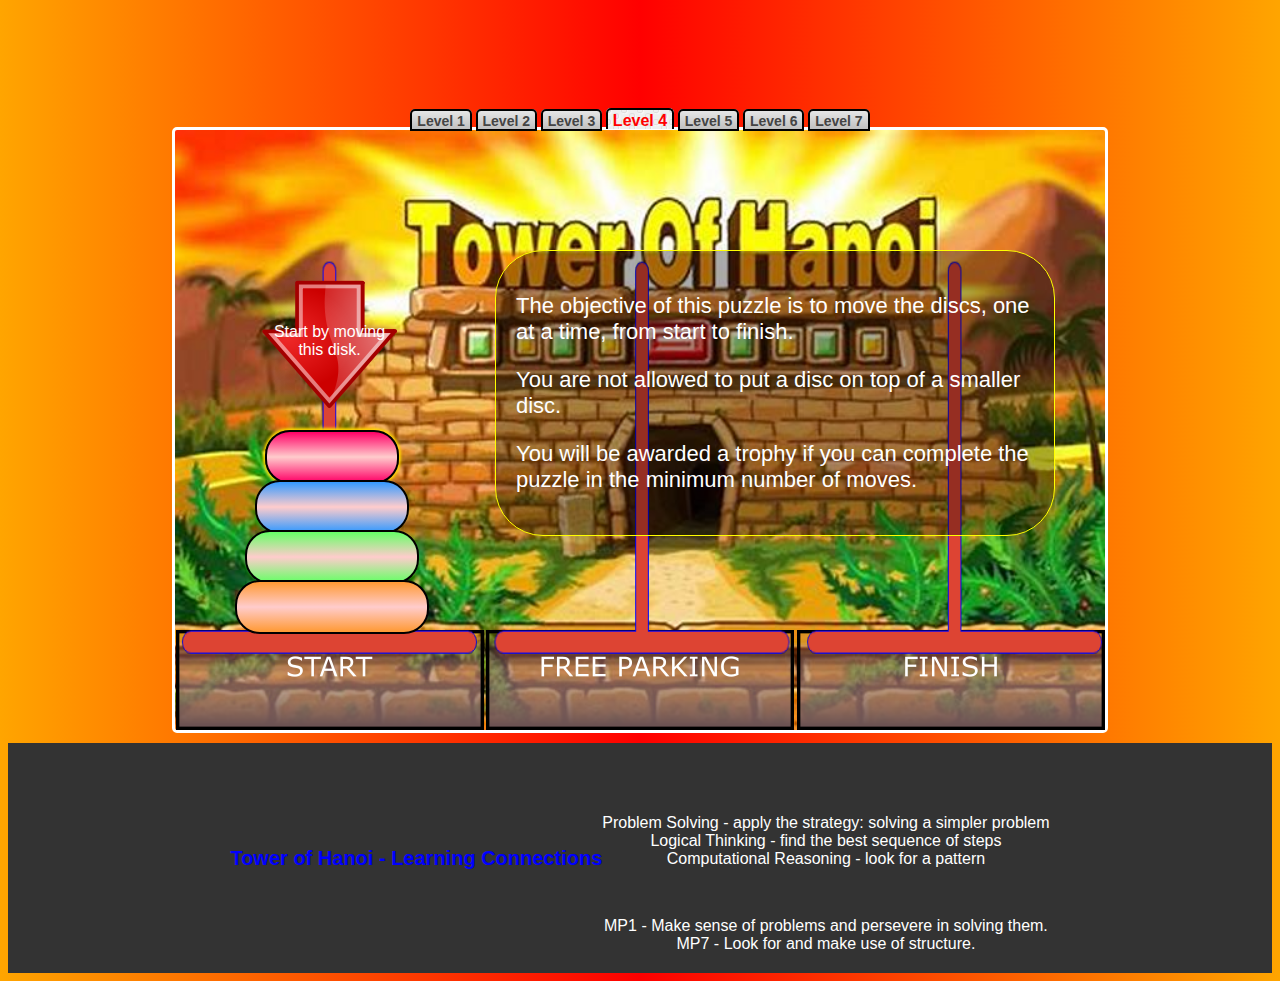
<file: Defaultfebb.html>
<!DOCTYPE html>
<html>

<head>
	<meta charset="UTF-8">
	<meta name="viewport" content="width=device-width, initial-scale=1.0">
	<link rel="shortcut icon" href="img/favicon.ico" type="image/x-icon">
	<title>Tower Of Hanoi</title>
	<link href='https://fonts.googleapis.com/css?family=Architects+Daughter' rel='stylesheet' type='text/css'>
	<link rel="stylesheet" href="style.css" type="text/css">
<style>
	#Hint {
	border:0px yellow solid;
	position:absolute;
	left:87px;
	top:130px;
	width:135px;
	height:150px;
}
/* ------------------- */
footer {
            background-color: #333;
            color: #fff;
            padding: 20px 0;
        }

        .col-learning {
            display: flex;
            justify-content: center;
            align-items: center;
            text-align: center;
        }

        #centerLearningConnectionsBlue {
            font-size: 20px;
            font-weight: bold;
            color: #00f;
        }

        #centerLearningConnectionsBlack {
            margin-top: 20px;
        }

        .LearningConnectionsTitle {
            font-size: 18px;
            font-weight: bold;
            color: #333;
            margin-top: 10px;
        }
</style>


	<script src="jquery/jquery-1.11.0.min.js" type="text/javascript"></script>
	<script src="jquery/jquery-ui-1.10.4.custom.js" type="text/javascript"></script>
	<script src="jquery/jquery.ui.touch-punch.min.js"></script>
<script type="text/javascript">
var Level = 4;
var NumOfRingsOnPlynth = new Array(0,Level,0,0);
var PositionOfRing = new Array()
var zindex = 100;
var NumberOfMoves;
var itsoutofpile;
var moveSound = new Audio('Record Scratch - Sound Effect (HD) [TubeRipper.com].m4a');

$(document).ready(function(){
	Initialise();
});



function Initialise(){
	if(Level>7){$('#Hint').css('visibility','hidden');}
	$('#IllegalMove').hide();
	NumberOfMoves=0;
	for (var i=1; i<=Level; i++ ){
		PositionOfRing[i]=1;
		if(localStorage.getItem('TowerOfHanoiLevel'+i) != null){
    		$('#td'+i).text(localStorage.getItem('TowerOfHanoiLevel'+i));
    	}
	}
	NumOfRingsOnPlynth[1] = Level;
	NumOfRingsOnPlynth[2] = 0;
	NumOfRingsOnPlynth[3] = 0;
	FindTopMostRings();
	PrepareDropAreas();
	$('#Hint').effect('shake',{times:12,direction:'up',distance:5},10000);
	

}
function FindTopMostRings(){
	var Topmost;
	for (var A=1; A<=3; A++ ){
		Topmost = 99;
		for (var R=1; R<=Level; R++ ){
			if(PositionOfRing[R]==A && R<Topmost){Topmost=R}
		}
		if(Topmost<99){ActivateRing(Topmost);}
	}
}
function ActivateRing(n){
	$('#Ring'+n).css({'cursor':'move'}).addClass('Active');
	$('#Ring'+n).draggable({
			containment: '#MainContainer',
			start: function(){
				zindex++;
				itsoutofpile = false;
				$(this).css({'z-index':zindex});
				$('#Hint').hide();
				$('#Instructions').fadeOut();
		}
	});
}
function PrepareDropAreas(){
	
		$('#Area1').droppable({
			drop: function( event, ui ) {PlayMoveSound();
				var Ring = parseInt(ui.draggable.attr('data-val'));
				if(PositionOfRing[Ring]!=1){
					ui.draggable.animate({left:(0+100-Ring*10)+'px',top:((10-NumOfRingsOnPlynth[1])*50-50)+'px'},100);
					NumOfRingsOnPlynth[1]++;
					console.log(NumOfRingsOnPlynth[1],NumOfRingsOnPlynth[2],NumOfRingsOnPlynth[3]);
					NumberOfMoves++;
					$('#MoveCounter p').text(NumberOfMoves);
					$('#MoveCounter').show();
				}else{
					//The Ring has been dragged and dropped in the same area it started in
					if(itsoutofpile){NumOfRingsOnPlynth[1]++;}
					ui.draggable.animate({left:(0+100-Ring*10)+'px',top:((10-NumOfRingsOnPlynth[1]+1)*50-50)+'px'},100);
				}
				$('.Active').draggable('destroy').css({'cursor':'normal'}).removeClass('Active');
				PositionOfRing[Ring]=1;
				
				//Check it's not a bigger ring on a smaller one
				var LegalMove = true;
				for (var i=1; i<=Ring-1; i++ ){
					if(PositionOfRing[i]==1){LegalMove=false}
				}
				if(LegalMove){CheckForAWin();}else{GameFrozen(1);}
			},
			out: function( event, ui ) {
				var Ring = parseInt(ui.draggable.attr('data-val'));
				if(PositionOfRing[Ring]==1){
					NumOfRingsOnPlynth[1]--;
					itsoutofpile = true;
				}
			}
		});
	
		$('#Area2').droppable({
			drop: function( event, ui ) {PlayMoveSound();
				var Ring = parseInt(ui.draggable.attr('data-val'));
				if(PositionOfRing[Ring]!=2){
					ui.draggable.animate({left:(310+100-Ring*10)+'px',top:((10-NumOfRingsOnPlynth[2])*50-50)+'px'},100);
					NumOfRingsOnPlynth[2]++;
					console.log(NumOfRingsOnPlynth[1],NumOfRingsOnPlynth[2],NumOfRingsOnPlynth[3]);
					NumberOfMoves++;
					$('#MoveCounter p').text(NumberOfMoves);
					$('#MoveCounter').show();
				}else{
					//The Ring has been dragged and dropped in the same area it started in
					if(itsoutofpile){NumOfRingsOnPlynth[2]++;}
					ui.draggable.animate({left:(310+100-Ring*10)+'px',top:((10-NumOfRingsOnPlynth[2]+1)*50-50)+'px'},100);
				}
				$('.Active').draggable('destroy').css({'cursor':'normal'}).removeClass('Active');
				PositionOfRing[Ring]=2;
				
				//Check it's not a bigger ring on a smaller one
				var LegalMove = true;
				for (var i=1; i<=Ring-1; i++ ){
					if(PositionOfRing[i]==2){LegalMove=false}
				}
				if(LegalMove){CheckForAWin();}else{GameFrozen(2);}
			},
			out: function( event, ui ) {
				var Ring = parseInt(ui.draggable.attr('data-val'));
				if(PositionOfRing[Ring]==2){
					NumOfRingsOnPlynth[2]--;
					itsoutofpile = true;
				}
			}
		});
	
		$('#Area3').droppable({
			drop: function( event, ui ) {PlayMoveSound();
				var Ring = parseInt(ui.draggable.attr('data-val'));
				if(PositionOfRing[Ring]!=3){
					ui.draggable.animate({left:(620+100-Ring*10)+'px',top:((10-NumOfRingsOnPlynth[3])*50-50)+'px'},100);
					NumOfRingsOnPlynth[3]++;
					console.log(NumOfRingsOnPlynth[1],NumOfRingsOnPlynth[2],NumOfRingsOnPlynth[3]);
					NumberOfMoves++;
					$('#MoveCounter p').text(NumberOfMoves);
					$('#MoveCounter').show();
				}else{
					//The Ring has been dragged and dropped in the same area it started in
					if(itsoutofpile){NumOfRingsOnPlynth[3]++;}
					ui.draggable.animate({left:(620+100-Ring*10)+'px',top:((10-NumOfRingsOnPlynth[3]+1)*50-50)+'px'},100);
				}
				$('.Active').draggable('destroy').css({'cursor':'normal'}).removeClass('Active');
				PositionOfRing[Ring]=3;
				
				//Check it's not a bigger ring on a smaller one
				var LegalMove = true;
				for (var i=1; i<=Ring-1; i++ ){
					if(PositionOfRing[i]==3){LegalMove=false}
				}
				if(LegalMove){CheckForAWin();}else{GameFrozen(3);}
			},
			out: function( event, ui ) {
				var Ring = parseInt(ui.draggable.attr('data-val'));
				if(PositionOfRing[Ring]==3){
					NumOfRingsOnPlynth[3]--;
					itsoutofpile = true;
				}
			}
		});
	
}function PlayMoveSound() {
    moveSound.currentTime = 0; // Reset the sound to the beginning
    moveSound.play();
}
function CheckForAWin(){
	if(NumOfRingsOnPlynth[3]==Level){
		Success();
	}else{
		FindTopMostRings();
	}
}
function GameFrozen(A){
	$('#MoveCounter').hide();
	$('#IllegalMove').show();
	$('#IllegalMove img').css({'left':((A-1)*310+20)+'px'}); var gameOverAudio = document.getElementById('gameOverAudio');
    var tryAgainAudio = document.getElementById('tryagiansound');

    gameOverAudio.play();

    // When the game over audio ends, play the try-again audio
    gameOverAudio.addEventListener('ended', function() {
        tryAgainAudio.play();
    }, false);
}
function Success(){
	$('#MoveCounter').hide();
	$('#Congratulations').show();
	var message = 'You completed the puzzle in ' + NumberOfMoves + ' moves.';
	if(NumberOfMoves==1){message = 'You completed the puzzle in one move. Now try Level 2.';}
	if(NumberOfMoves > Math.pow(2,Level)-1){
		message+= '<br>It is possible to do it using fewer moves.';
		$('#Congratulations img').hide();var lossing = document.getElementById('lossing');
		lossing.play();
	}else{
		$('#TryAgain').hide();
		$('#Congratulations img').show();
		$('#Trophybutton').show();
		$('#Trophybutton').val('Claim Your Trophy for completing this puzzle.');
		localStorage.setItem('TowerOfHanoiLevel'+Level, NumberOfMoves);
		$('#td'+Level).html(NumberOfMoves); // Play the success sound
		 var successSound = document.getElementById('successSound');
    successSound.play();
	}	
	$('#NoM').html(message);
}
function ClaimTrophy() {
	var OtherText = NumberOfMoves + ' moves';
	if(NumberOfMoves==1){OtherText = 'One move';}
	window.location.href='https://mrcrystal.netlify.app';
}

</script>

</head>

<body>

<div style="text-align:center">

<div class="Dontshowforprinting">

<ins class="adsbygoogle"
     style="display:inline-block;width:728px;height:90px"
     data-ad-client="ca-pub-3448116359683998"
     data-ad-slot="6570002497"></ins>
<script>
(adsbygoogle = window.adsbygoogle || []).push({});
</script>
</div>

</div>

<div id="MainContainer">

<h5 class="LevelTabs LevelTabsBig Dontshowforprinting">

<a href="index.html?Level=1" >Level 1</a>

<a href="Defaulte606.html?Level=2" >Level 2</a>

<a href="Defaultd8d8.html?Level=3" >Level 3</a>

<a href="Defaultfebb.html?Level=4" class="ThisOne" >Level 4</a>

<a href="Default982a.html?Level=5" >Level 5</a>

<a href="Default8862.html?Level=6" >Level 6</a>

<a href="Defaultbd91.html?Level=7" >Level 7</a>


</h5>
<!-- <h1><img alt="Tower Of Hanoi" src="Title.png" style="width: 900px; height: 71px;"></h1> -->

	<div id="Instructions">
		<p>The objective of this puzzle is to move the discs, one at a time, from start to finish.</p>
		<p>You are not allowed to put a disc on top of a smaller disc.</p>
		<p>You will be awarded a trophy if you can complete the puzzle in the minimum number of moves.</p>
	</div>
	<div id="Hint">
		<img src="img/Arrow_Down.png" style="width:135px;height:150px;margin:auto;" alt="Arrow"> 
		<p>Start by moving this disk.</p>
	</div>
	<div id="MoveCounter">
		<p></p>
	</div>

	<img src="Plynth1.png" style="width:308px;height:100px;position:absolute;bottom:0px;left:1px;">
	<img src="Plynth3.png" style="width:308px;height:100px;position:absolute;bottom:0px;left:311px;">
	<img src="Plynth2.png" style="width:308px;height:100px;position:absolute;bottom:0px;left:622px;">
	<img src="img/pillars.png" alt="not exist" id="pillars">
	<div class="Area" id="Area1"></div>
	<div class="Area" id="Area2"></div>
	<div class="Area" id="Area3"></div>
	
	
		<div class="Ring" id="Ring1" data-val="1" style="width:130px;top:300px;left:90px;"></div>
	
		<div class="Ring" id="Ring2" data-val="2" style="width:150px;top:350px;left:80px;"></div>
	
		<div class="Ring" id="Ring3" data-val="3" style="width:170px;top:400px;left:70px;"></div>
	
		<div class="Ring" id="Ring4" data-val="4" style="width:190px;top:450px;left:60px;"></div>
	

	<div id="IllegalMove">
		<p>You can't put a disc on top of a smaller disc.</p>
		<p><input type="button" onclick="location.reload();" value="Start Again"></p>
		<img src="img/Arrow_Down.png" style="width:135px;height:150px;position:absolute;top:100px;" alt="Arrow"> 
	</div>
	<div id="Congratulations">
		<p id="NoM"></p>
		<p><input type="button" id="TryAgain" onclick="location.reload();" value="Try Again"></p>
		<p style="text-align:center" ><input type="button" id="Trophybutton" value="Claim Your Trophy" name="Trophy" onClick="ClaimTrophy();" ></p>
		<img alt="Correct" src="img/Correct.png" style="width: 207px; height: 207px; display:block; margin:10px auto 2px;">
	</div>
	<audio id="backgroundMusic" loop autoplay  volume="0.5">
		<source src="Tower of Hanoi Five Rings Solution 5 [TubeRipper.com].m4a" type="audio/mp4">
		Your browser does not support the audio tag.
	</audio>
</div>
<audio id="successSound" src="succcess.m4a"></audio>
<audio id="lossing" src="overFanfare - Sound Effects [TubeRipper.com].m4a"></audio>

<audio id="gameOverAudio" src="gameover - Sound Effects [TubeRipper.com].m4a" preload="auto"></audio>
<audio id="tryagiansound" src="try again re - Sound Effects [TubeRipper.com].m4a" preload="auto"></audio>



	<script async src="f.txt"></script>
	
	<footer>
		<div class="col-learning">
			<div id="centerLearningConnectionsBlue">
				Tower of Hanoi - Learning Connections
			</div>
			<div id="centerLearningConnectionsBlack">
				<div class="LearningConnectionsTitle">
					Essential Skills
				</div>
				Problem Solving - apply the strategy: solving a simpler problem<br>
				Logical Thinking - find the best sequence of steps<br>
				Computational Reasoning - look for a pattern<br><br>
				<div class="LearningConnectionsTitle">
					Common Core Connection
				</div>
				MP1 - Make sense of problems and persevere in solving them.<br>
				MP7 - Look for and make use of structure.
			</div>
		</div>
	</footer>

<!-- GOOGLE ANALYTICS START -->
<!-- Google tag (gtag.js) -->
<script async src="https://www.googletagmanager.com/gtag/js?id=G-YNQM7Z2FK9"></script>
<script>
  window.dataLayer = window.dataLayer || [];
  function gtag(){dataLayer.push(arguments);}
  gtag('js', new Date());

  gtag('config', 'G-YNQM7Z2FK9');
</script>
<!-- GOOGLE ANALYTICS END -->

</body>
</html>
</file>
<file: style.css>
body {
	background-color:#6699FF;
	background:linear-gradient(90deg, orange, red, orange);
	font-family:"Gill Sans", "Gill Sans MT", Calibri, "Trebuchet MS", sans-serif;
	}
h1 {
	margin:20px auto 0px;
	text-align:center;
}
#MainContainer {
	margin:25px auto 10px;
	position:relative;
	width:930px;
	height:600px;
	background-color: #6666FF;
	background-image:url('img/OIP.jpg');
	background-size: cover;
	border: 3px solid #fff;
	border-radius:5px;
	-webkit-user-select: none;
	-khtml-user-select: none;
	-moz-user-select: none;
	-ms-user-select: none;
	user-select: none;
}
.LevelTabs {
	margin-top:-18px;
	margin-bottom:1px;
	text-align:center;
	width:930px;
}
.LevelTabs a{
	font-family:Arial, Helvetica, sans-serif;
	font-size:14px;
	color:#444;
	background-color:silver;
	background: repeating-linear-gradient(0deg, silver 30px, white 60px);
	border:2px black solid;
	padding:2px 5px 0px 5px;
	border-top-left-radius: 5px;
	border-top-right-radius: 5px;
	text-decoration:none;
	cursor:pointer;
}
.LevelTabs a.ThisOne {
	color:red;
	background-color:#CCCCCC;
	background-image:url('img/circles.png');
	margin-top:10px;
	font-size:16px;
	border-bottom:0px #FFF solid;
	font-weight:bold;
	/*box-shadow: inset 0 0 10px #000000;*/
}

div#Congratulations, div#IllegalMove {
	position:absolute;
	top:20px;
	left:70px;
	width:790px;
	height:130px;
	background-color:green;
	border:medium black solid;
	border-radius:20px;
	display:none;
	z-index:100;
}
div#Congratulations p, div#IllegalMove p{
	text-align:center;
	font-family:"Comic Sans MS";
	font-size:24px;
	margin:10px;
	color:white;
}
div#IllegalMove{
	background-color:red;
}
#Trophybutton {
	display:none;
	background-color:red;
	color:white;
	font-weight:bold;
	font-size:18px;
	font-family:Arial, Helvetica, sans-serif;
	cursor:pointer;
}
.Featured {
	margin:auto;
}
.Featured td{
	padding:15px;
}
#BelowTheFold {
	width:800px;
	margin:auto;
	background-color:white;
	border:2px solid black;
	padding:20px;
}
.Answers {
	color:red;
}
table#Feedback, table#Answers{
	width:650px;
	margin:auto;
	border:1px black solid;
	background-color:#CCCCFF;
}
table#Answers{
	background-color:#FFCCCC;
}
table#Feedback th, table#Answers th{
	border:2px black solid;
	font-size:16px;
}
table#Feedback td, table#Answers td{
	width:40px;
	border:1px black solid;
	font-size:24px;
	text-align:center;
}
.comment_title {
	background-color:#FF2578;
	background-image:none;
	background: linear-gradient(to bottom, #FF25780%, #FFFFFF 8%, #FF2578 16%, #FF2578 100%);
	border-top:2px black solid;
	border-left:2px black solid;
	border-right:2px black solid;
	border-top-left-radius:15px;
	border-top-right-radius:15px;
	font-weight:bold;
	color:white;
	margin-bottom:0px;
	box-shadow:3px 0px 1px 1px rgba(0,0,0,0.13);
	padding:10px;
}
.comment_date {
	display:none;
}
.comment_body {
	color:navy;
	font-family: 'Architects Daughter', cursive;
	font-size:18px;
	padding-left:30px;
	padding-top:15px;
	padding-bottom:10px;
	border-left:2px black solid;
	border-right:2px black solid;
	border-bottom:2px black solid;
	margin-right:0px;
	margin-top:0px;
	margin-left:0px;
	box-shadow:3px 3px 3px 1px rgba(0,0,0,0.26);
}
.SomeSpaceAroundDiv {
	text-align:center;
	padding-top:10px;
	padding-bottom:10px;
}
.RecommendedActivity {
	background-color:white;
	border:thin black solid;
	width:200px;
	height:280px;
	padding:4px;
	margin:auto;
	text-align: center;
	-webkit-border-radius: 4px;
	-moz-border-radius: 4px;
	border-radius: 4px;
	-webkit-box-shadow: 0px 0px 8px rgba(0,0,0,0.5);
	box-shadow: 0px 0px 8px #000;
	-moz-box-shadow: 0px 0px 8px rgba(0,0,0,0.5);

}
.RecommendedActivity h5{
	font-family:"Times New Roman", Times, serif;
	font-size:13px;
	margin: 0px;
	letter-spacing: 2px;
	color:gray;
}
.RecommendedActivity hr{
	width:80%;
	color:red;
	height:2px;
}
.RecommendedActivity img {
	margin-top:5px;
	margin-bottom:4px;
	width:162px;
	height:100px;
	border:thin gray solid;
	-webkit-box-shadow: 0px 0px 4px rgba(200,0,0,0.5);
	box-shadow: 0px 0px 4px #000;
	-moz-box-shadow: 0px 0px 4px rgba(200,0,0,0.5);
}
.RecommendedActivity a {
	border:0px;
}
.Ring {
	position:absolute;
	border:2px black solid;
	height:50px;
	border-radius:25px;
	
}
#Ring1 {background-color:red; background: linear-gradient(0deg, #f06, #FFCCCC, #f06);}
#Ring2 {background-color:blue; background: linear-gradient(0deg, #39f, #FFCCCC, #39f);}
#Ring3 {background-color:lime; background: linear-gradient(0deg, #6f6, #FFCCCC, #6f6);}
#Ring4 {background-color:orange; background: linear-gradient(0deg, #f93, #FFCCCC, #f93);}
#Ring5 {background-color:#CC33FF; background: linear-gradient(0deg, #c3f, #FFCCCC, #c3f);}
#Ring6 {background-color:blue; background: linear-gradient(0deg, #00f, #FFCCCC, #00f);}
#Ring7 {background-color:turquoise; background: linear-gradient(0deg, turquoise, #FFCCCC, turquoise);}
#Ring8 {background-color:red; background: linear-gradient(0deg, #f00, #FFCCCC, #f00);}
#Ring9 {background-color:purple; background: linear-gradient(0deg, purple, #FFCCCC, purple);}
#Ring10 {background-color:green; background: linear-gradient(0deg, green, #FFCCCC, green);}
.Active {
	box-shadow:0px 0px 3px 2px gold;
}
.Area {
	position:absolute;
	border:0px grey solid;
	width:310px;
	height:100%;
	top:0px;
}
#Area1{left:0px;}
#Area2{left:310px;}
#Area3{left:620px;}
#Instructions {
	box-sizing:border-box;
	border:1px yellow solid;
	position:absolute;
	left:320px;
	top:120px;
	width:560px;
	padding:20px;
	background: #00000052;
    border-radius: 3rem;
	z-index: 6;
}
#Instructions p{
	color:white;
	font-size:22px;
	font-family:"Comic Sans MS","Segoe UI", Tahoma, Geneva, Verdana, sans-serif;
}
#Hint {
	border:0px yellow solid;
	position:absolute;
	left:87px;
	top:280px;
	width:135px;
	height:150px;
	z-index: 22;
}
#Hint p{
	color:white;
	font-size:16px;
	font-family:"Comic Sans MS","Segoe UI", Tahoma, Geneva, Verdana, sans-serif;
	text-align:center;
	margin-top:-95px;
}
#MoveCounter{
	border:1px gray solid;
	position:absolute;
	left:397px;
	top:110px;
	width:135px;
	display:none;

	/* display: block; */
    z-index: 4;
    background: linear-gradient(90deg, orange, red, orange);
    border-radius: 4rem;
    /* position: relative; */
    top: 0;
    opacity: 0.5;
}
#MoveCounter p{
	text-align:center;
	font-size:48px;
	margin:3px;
	color:#CCCCCC;
	-webkit-text-stroke: 1px black;
	text-shadow:
     -1px -1px 0 #000,  
      1px -1px 0 #000,
      -1px 1px 0 #000,
       1px 1px 0 #000;
	font-family:"Trebuchet MS", "Lucida Sans Unicode", "Lucida Grande", "Lucida Sans", Arial, sans-serif;
}
.Times {
	font-family:Cambria, Cochin, Georgia, Times, "Times New Roman", serif;
	font-style:italic;
	font-weight:bold;
}
#pillars{
	width: 58rem;
    position: relative;
    bottom: -8rem;
    height: 25rem;
    left: 3px;
}
</file>
